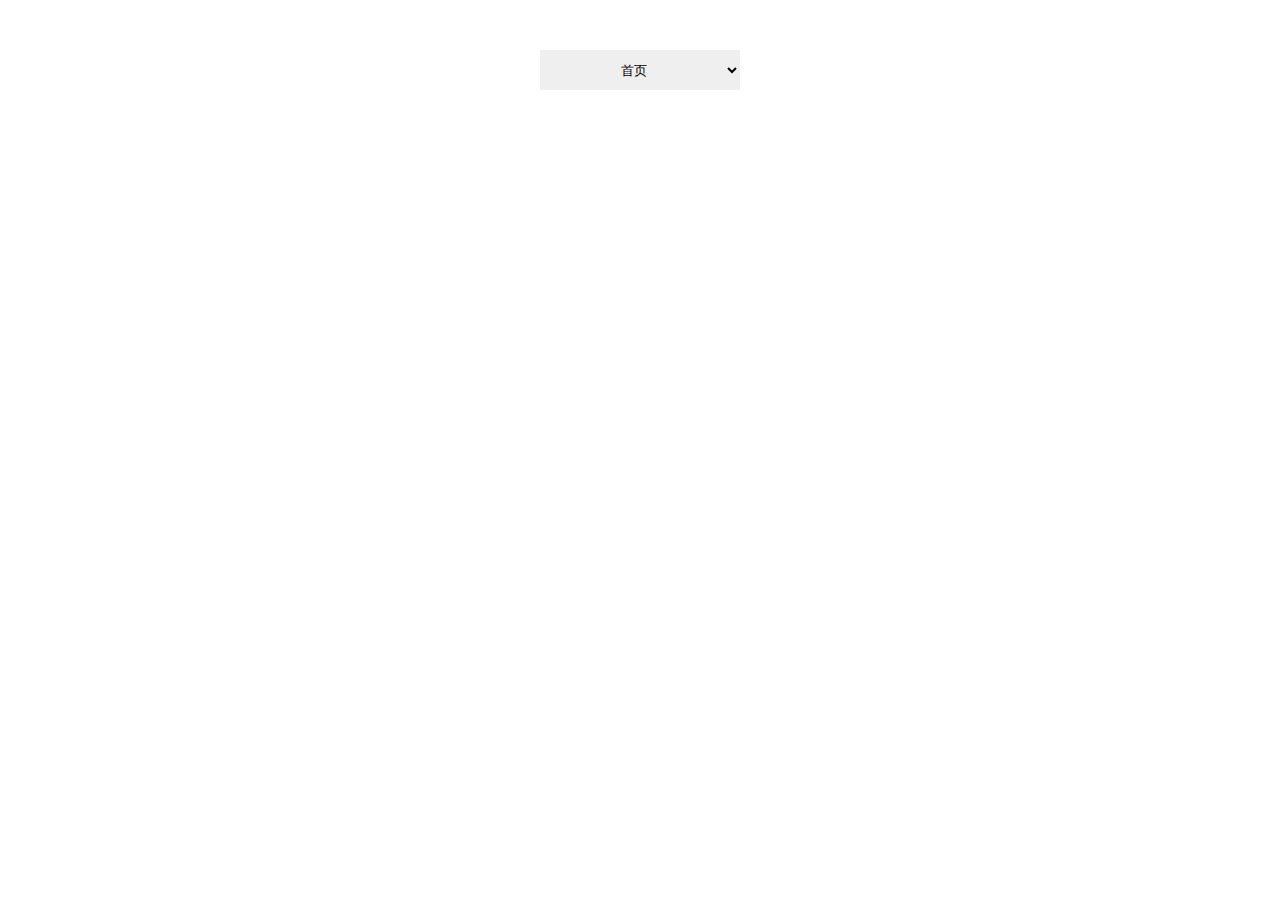
<file: index.html>
<!DOCTYPE html>
<html lang="en">

<head>
    <meta charset="UTF-8">
    <meta name="viewport" content="width=device-width, initial-scale=1.0">
    <meta http-equiv="X-UA-Compatible" content="ie=edge">
    <title>Carousel</title>
    <link rel="stylesheet" href="css/index.css">
</head>

<body>
    <div class="web">
        <select name="nav" id="nav"></select>
        <div class="carousel" id='carousel1'>
            <ul class="img_ul">
                <!-- <li>
                    <a href="">
                        <img src="img/2.jpg" alt="">
                        <div class="mask"></div>
                    </a>
                </li>
                <li>
                    <a href="">
                        <img src="img/7.jpg" alt="">
                        <div class="mask"></div>
                    </a>
                </li>
                <li>
                    <a href="">
                        <img src="img/8.jpg" alt="">
                        <div class="mask"></div>
                    </a>
                </li> -->
            </ul>
            <div class="left_arrow">
                <arrow>&lt;</arrow>
            </div>
            <div class="right_arrow">
                <arrow>&gt;</arrow>
            </div>
            <div class="point_box">
                <ul>
                    <!-- <li class="active"></li>
                    <li></li>
                    <li></li> -->
                </ul>
            </div>
        </div>
    </div>
    <!-- <script src='js/ajax.js'></script> -->
    <script src='js/carousel.js'></script>
    <script>
        let oSelect = document.querySelector('#nav');
        loadSelect();
        
        async function loadSelect() {
            let aSelect = await getOptions().then((data) => data);
            insertSelect(aSelect);
            let carousel = new Carousel('#carousel1', 1);

            oSelect.addEventListener('change', () => {
                let selectedIndex = oSelect.options[oSelect.selectedIndex].getAttribute('index');
                // console.log(selectedIndex);
                carousel.init(selectedIndex);

            })
        }

        function insertSelect(data) {
            // console.log(data);
            
            data.forEach(function (val, index) {



                let oOption = document.createElement('option');
                oOption.setAttribute('index', index + 1);
                oOption.innerHTML = val.name;
                oSelect.appendChild(oOption);
            })
            // console.log(oSelect.children);

        }

        function getOptions() {
            return new Promise(function (resolve, failFn) {
                _ajax('js/position_list.json', '', 'GET', resolve, failFn);
            });
        }
        // let box1 = new Carousel('#carousel1');

        function _ajax(_url, arg = '', method = 'GET', succFn, failFn) {
            // var domain = 'http://jianshe.bluej.cn';
            var req_url = '';
            var xhr = null;

            method == 'GET' ? req_url = _url + '?' + arg : req_url = _url;
            window.XMLHttpRequest ? xhr = new XMLHttpRequest : xhr = new ActiveXObject('Microsoft.XMLHTTP');

            xhr.open(method, req_url);
            if (method == 'GET') {
                xhr.send();
            } else {
                xhr.setRequestHeader('content-type', 'application/x-www-form-urlencoded');
                xhr.send(arg);
            }
            xhr.addEventListener('readystatechange', function () {
                if (xhr.readyState == 4) {
                    
                    xhr.status == 200 ? succFn(JSON.parse(xhr.responseText)) : failFn(xhr.status);
                }
            });
        }
    </script>
</body>

</html>
</file>
<file: css/index.css>
* {
  margin: 0;
  padding: 0;
  list-style: none;
  text-decoration: none; }

.web #nav {
  display: block;
  margin: 0 auto;
  width: 200px;
  height: 40px;
  text-align: center;
  margin-top: 50px;
  border: none;
  outline: none; }
.web .carousel {
  width: 60%;
  position: absolute;
  top: 50%;
  left: 50%;
  transform: translate(-50%, -50%);
  overflow: hidden; }
  .web .carousel::before {
    content: "";
    display: block;
    width: 100%;
    padding-top: 56.25%; }
  .web .carousel > ul {
    width: 100%;
    height: 100%;
    white-space: nowrap;
    font-size: 0;
    position: absolute;
    top: 0;
    left: 0;
    transition: 0.5s; }
    .web .carousel > ul li {
      display: inline-block;
      width: 100%;
      height: 100%; }
      .web .carousel > ul li a {
        display: block;
        width: 100%;
        height: 100%;
        overflow: hidden;
        position: relative; }
        .web .carousel > ul li a img {
          display: block;
          width: 100%;
          height: 100%;
          object-fit: cover; }
        .web .carousel > ul li a .mask {
          height: 20%;
          width: 100%;
          background-color: rgba(0, 0, 0, 0.3);
          position: absolute;
          bottom: 0;
          left: 0; }
  .web .carousel .left_arrow,
  .web .carousel .right_arrow {
    width: 20%;
    height: 100%;
    position: absolute;
    top: 0;
    font-size: 36px;
    text-align: center;
    color: #fff;
    transition: all .3s;
    cursor: pointer; }
    .web .carousel .left_arrow arrow,
    .web .carousel .right_arrow arrow {
      position: absolute;
      top: 50%;
      left: 50%;
      transform: translate(-50%, -50%); }
  .web .carousel .left_arrow {
    left: -100%;
    background-image: linear-gradient(to right, rgba(0, 0, 0, 0.3), transparent); }
  .web .carousel .right_arrow {
    right: -100%;
    background-image: linear-gradient(to left, rgba(0, 0, 0, 0.3), transparent); }
  .web .carousel:hover .left_arrow {
    left: 0; }
  .web .carousel:hover .right_arrow {
    right: 0; }
  .web .carousel:hover .point_box {
    bottom: 6%; }
  .web .carousel .point_box {
    border-radius: 10px;
    position: absolute;
    transition: 0.3s;
    bottom: -6%;
    left: 50%;
    transform: translateX(-50%); }
    .web .carousel .point_box ul {
      font-size: 0;
      white-space: nowrap;
      padding: 2px 4px; }
      .web .carousel .point_box ul li {
        display: inline-block;
        width: 13px;
        height: 13px;
        background-color: #fff;
        margin: 3px 5px;
        border-radius: 50%;
        cursor: pointer; }
        .web .carousel .point_box ul li.active {
          background-color: #87ceeb; }

/*# sourceMappingURL=index.css.map */
</file>
